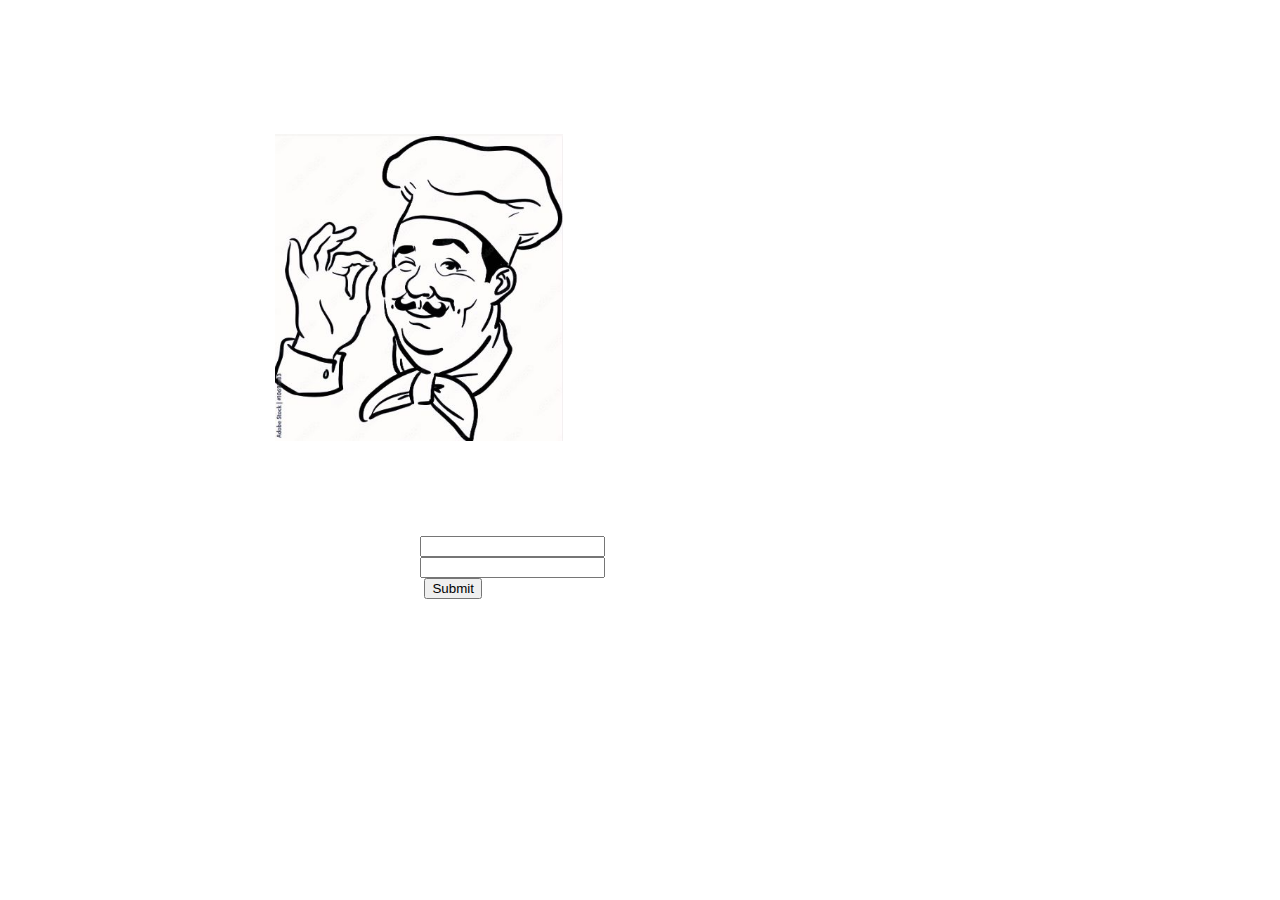
<file: login.html>
<!DOCTYPE html>
<html lang="en">
<head>
    <meta charset="UTF-8">
    <meta http-equiv="X-UA-Compatible" content="IE=edge">
    <meta name="viewport" content="width=device-width, initial-scale=1.0">
    <title>LOGIN</title>
    <link rel="apple-touch-icon" sizes="180x180" href="Favicon/apple-touch-icon.png">
    <link rel="icon" type="image/png" sizes="32x32" href="Favicon/favicon-32x32.png">
   <link rel="icon" type="image/png" sizes="16x16" href="Favicon/favicon-16x16.png">
  
   <title>Food for you</title>
     <link href="https://cdn.jsdelivr.net/npm/bootstrap@5.2.3/dist/css/bootstrap.min.css" rel="stylesheet" integrity="sha384-rbsA2VBKQhggwzxH7pPCaAqO46MgnOM80zW1RWuH61DGLwZJEdK2Kadq2F9CUG65" crossorigin="anonymous">
     <link rel="stylesheet" href="https://cdnjs.cloudflare.com/ajax/libs/font-awesome/6.3.0/css/all.min.css" integrity="sha512-SzlrxWUlpfuzQ+pcUCosxcglQRNAq/DZjVsC0lE40xsADsfeQoEypE+enwcOiGjk/bSuGGKHEyjSoQ1zVisanQ==" crossorigin="anonymous" referrerpolicy="no-referrer" />
 
   <link rel="stylesheet" href="login.css">
</head>
<body>
<div class="row">
 <div class="col-lg-6">
    <div class="card" style="width: 18rem;">
        <img src="icon.jpeg" class="card-img-top cook mw-100"  width="100%">
        <div class="card-body">
          <p class="card-text"></p>
        </div>
      </div>
 </div>
 <div class="col-lg-6">
   <form action="">
    <div class="mb-3">
        <i class="fa-solid fa-user"> </i>&nbsp;&nbsp;<input type="email">
    </div>
    <div class="mb-3 ">
        <i class="fa-solid fa-lock"></i>&nbsp;&nbsp;<input type="password">
   </div>
   <div class="">
    &nbsp;&nbsp;
    <input type="submit" class="btn btn-dark">
   </div>
   </form>


</div>
</body>
</html>
</file>
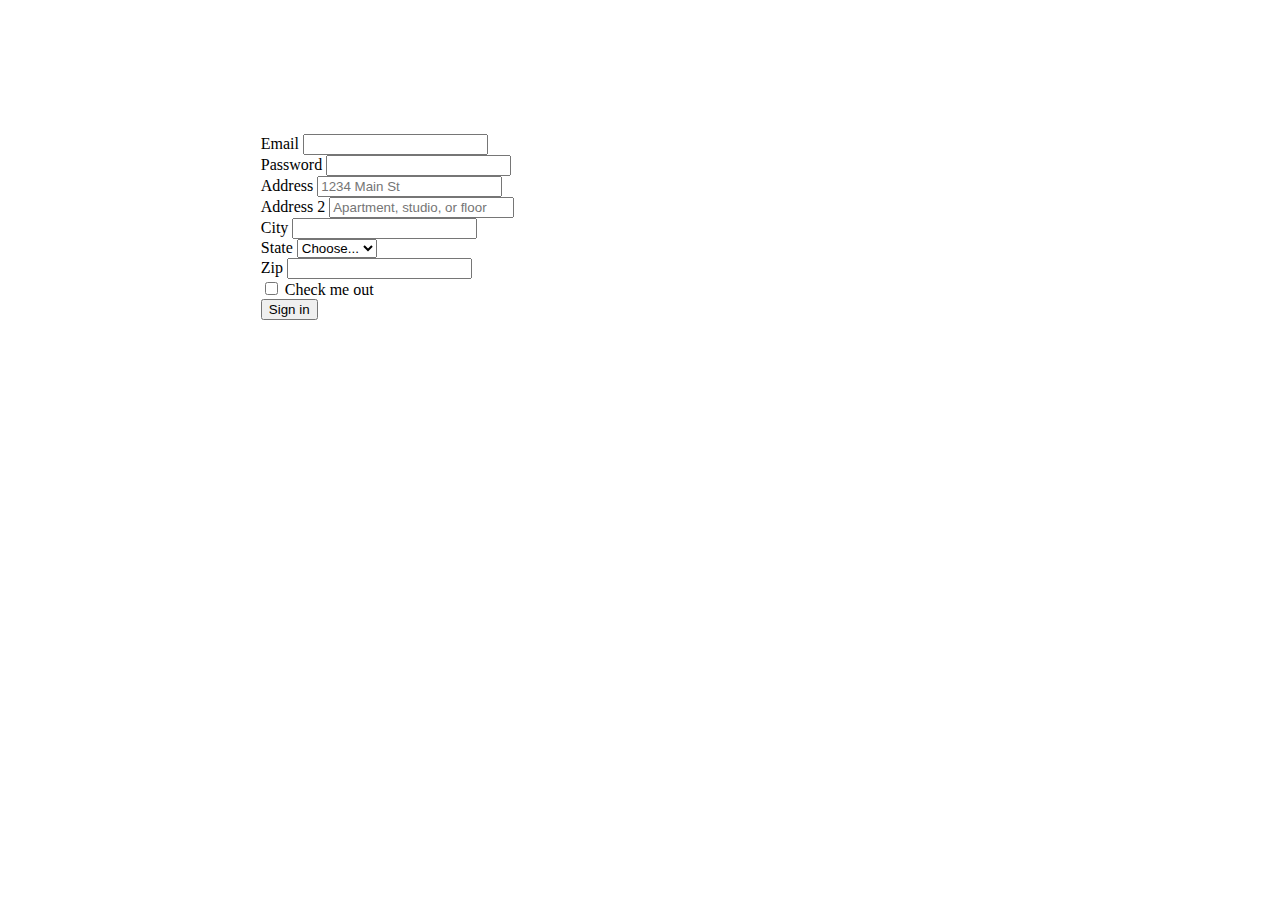
<file: register.html>
<!DOCTYPE html>
<html lang="en">
<head>
    <meta charset="UTF-8">
    <meta http-equiv="X-UA-Compatible" content="IE=edge">
    <meta name="viewport" content="width=device-width, initial-scale=1.0">
    <title>Create Acccount</title>
    <link rel="apple-touch-icon" sizes="180x180" href="Favicon/apple-touch-icon.png">
    <link rel="icon" type="image/png" sizes="32x32" href="Favicon/favicon-32x32.png">
   <link rel="icon" type="image/png" sizes="16x16" href="Favicon/favicon-16x16.png">
  
   <title>Food for you</title>
     <link href="https://cdn.jsdelivr.net/npm/bootstrap@5.2.3/dist/css/bootstrap.min.css" rel="stylesheet" integrity="sha384-rbsA2VBKQhggwzxH7pPCaAqO46MgnOM80zW1RWuH61DGLwZJEdK2Kadq2F9CUG65" crossorigin="anonymous">
     <link rel="stylesheet" href="https://cdnjs.cloudflare.com/ajax/libs/font-awesome/6.3.0/css/all.min.css" integrity="sha512-SzlrxWUlpfuzQ+pcUCosxcglQRNAq/DZjVsC0lE40xsADsfeQoEypE+enwcOiGjk/bSuGGKHEyjSoQ1zVisanQ==" crossorigin="anonymous" referrerpolicy="no-referrer" />
 
   <link rel="stylesheet" href="register.css">
</head>
<body>
    <form class=" f row g-3">
        <div class="col-md-6">
          <label for="inputEmail4" class="form-label">Email</label>
          <input type="email" class="form-control" id="inputEmail4">
        </div>
        <div class="col-md-6">
          <label for="inputPassword4" class="form-label">Password</label>
          <input type="password" class="form-control" id="inputPassword4">
        </div>
        <div class="col-12">
          <label for="inputAddress" class="form-label">Address</label>
          <input type="text" class="form-control" id="inputAddress" placeholder="1234 Main St">
        </div>
        <div class="col-12">
          <label for="inputAddress2" class="form-label">Address 2</label>
          <input type="text" class="form-control" id="inputAddress2" placeholder="Apartment, studio, or floor">
        </div>
        <div class="col-md-6">
          <label for="inputCity" class="form-label">City</label>
          <input type="text" class="form-control" id="inputCity">
        </div>
        <div class="col-md-4">
          <label for="inputState" class="form-label">State</label>
          <select id="inputState" class="form-select">
            <option selected>Choose...</option>
            <option value="Maharashtra">Mah</option>
            <option value="Gujrat">Guj</option>
            <option value="Uttarpradesh">Up</option>
          </select>
        </div>
        <div class="col-md-2">
          <label for="inputZip" class="form-label">Zip</label>
          <input type="text" class="form-control" id="inputZip">
        </div>
        <div class="col-12">
          <div class="form-check">
            <input class="form-check-input" type="checkbox" id="gridCheck">
            <label class="form-check-label" for="gridCheck">
              Check me out
            </label>
          </div>
        </div>
        <div class="col-12">
          <button type="submit" class="btn btn-primary">Sign in</button>
        </div>
      </form>
</body>
</html>
</file>
<file: login.css>
form {
    padding: 10% 20% 10%;
}
.row{
    padding: 10% 20% 5% ;
}
.cook{
    padding-left:5% ;
}
</file>
<file: register.css>
.f{
    padding:10% 20%;
}
</file>
